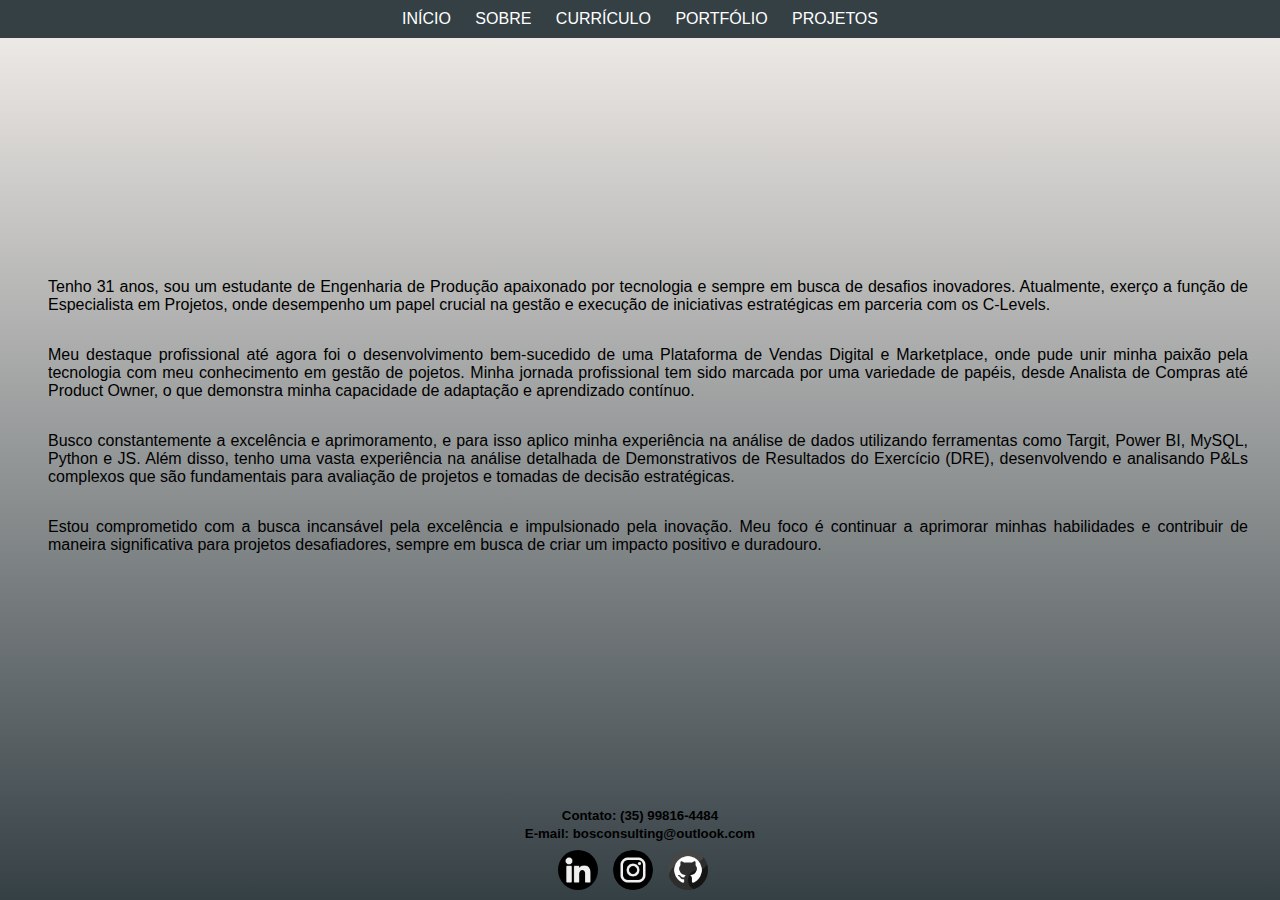
<file: sobre.html>
<!DOCTYPE html>
<html lang="pt-br">
<head>
    <meta charset="UTF-8">
    <meta name="viewport" content="width=device-width, initial-scale=1.0">
    <link rel="stylesheet" href="/style_sobre.css">
    <title>Home</title>
    <script src="/codigo.js" defer></script>
</head>
<body id="home">
    <div id="menu">
        <header id="header_menu">
            <nav>
                <ul>
                    <li><a href="/index.html">INÍCIO</a></li>
                    <li><a href="/sobre.html">SOBRE</a></li>
                    <li><a href="/curriculo.html">CURRÍCULO</a></li>
                    <li><a href="/portifolio.html">PORTFÓLIO</a></li>
                    <li><a href="/projeto.html">PROJETOS</a></li>
                </ul>
            </nav>
        </header>
    </div>
    <div id="inicio">
        <div id="apresentacao_inicial">
            <p id="texto_apresentacao">
                <p>Tenho 31 anos, sou um estudante de Engenharia de Produção apaixonado por tecnologia e sempre em busca de desafios inovadores. Atualmente, exerço a função de Especialista em Projetos, onde desempenho um papel crucial na gestão e execução de iniciativas estratégicas em parceria com os C-Levels.</p>
                <p>Meu destaque profissional até agora foi o desenvolvimento bem-sucedido de uma Plataforma de Vendas Digital e Marketplace, onde pude unir minha paixão pela tecnologia com meu conhecimento em gestão de pojetos. Minha jornada profissional tem sido marcada por uma variedade de papéis, desde Analista de Compras até Product Owner, o que demonstra minha capacidade de adaptação e aprendizado contínuo.</p>
                <p>Busco constantemente a excelência e aprimoramento, e para isso aplico minha experiência na análise de dados utilizando ferramentas como Targit, Power BI, MySQL, Python e JS. Além disso, tenho uma vasta experiência na análise detalhada de Demonstrativos de Resultados do Exercício (DRE), desenvolvendo e analisando P&Ls complexos que são fundamentais para avaliação de projetos e tomadas de decisão estratégicas.</p>
                <p>Estou comprometido com a busca incansável pela excelência e impulsionado pela inovação. Meu foco é continuar a aprimorar minhas habilidades e contribuir de maneira significativa para projetos desafiadores, sempre em busca de criar um impacto positivo e duradouro.</p>
            </p>
        </div>
    </div>
    <div id="menu_social">
        <div id="contato">
            <h5 id="zap">Contato: (35) 99816-4484</h5>
            <h5 id="email">E-mail: bosconsulting@outlook.com</h5>
        </div>
        <div class="botoes">
            <button id="bt_linkedin" class="linkedin"></button>
            <button id="bt_instagram" class="instagram"></button>
            <button id="bt_github" class="github"></button>
        </div>
    </div> 
</body>
</html>
</file>
<file: style_sobre.css>
/* Estilos gerais */
body {
    margin: 0;
    padding: 0;
}

/* Estilos para a seção principal */
#home {
    background-image: linear-gradient(rgb(245, 240, 236), rgb(53, 64, 69));
    min-height: 100vh;
    color: black;
    font-family: sans-serif;
    display: flex;
    flex-direction: column;
    justify-content: space-between;
}

/* Estilos para o menu */
#menu {
    display: flex;
    flex-direction: column;
    color: white;
    background-color: rgb(53, 64, 69);
    padding: 10px;
    text-align: center;
    justify-content: space-between;
    align-items: center;
}

/* colocando transição no titulo de bem-vindo */
.titulo_sobre {
    margin-left: 0.5em;
    width: 350px;
    animation: typing 2s steps(20), blink .5s step-end infinite alternate;;
    white-space: nowrap;
    overflow: hidden;
    border-right: 3px solid;
    font-family: monospace;
    font-size: 1.5em;
}

@keyframes typing {
    from {
        width: 0
    }
}
@keyframes blink {
    0% {
        border-color: transparent;
    }
}

#header_menu ul {
    list-style-type: none;
    margin: 0;
    padding: 0;
}

#header_menu li {
    display: inline-block;
    margin: 0 10px;
}

#header_menu a {
    text-decoration: none;
    color: white;
    position: relative;
}

#header_menu a::after {
    content: "";
    width: 0px;
    height: 4px;
    background-image: linear-gradient(45deg, #7098f6, #571074);
    position: absolute;
    top: 20px;
    left: 0;
    transition: width 0.5s;
}

#header_menu a:hover::after {
    width: 40px;
}

#titulo {
    margin-left: 1em;
    margin-top: 1em;
}

/* Estilos para a seção de introdução */
#inicio {
    margin-top: 2em;
    margin-left: 1em;
    margin-bottom: 5%; /* Reduzido para uma porcentagem menor */
    display: flex;
    flex-direction: row;
    align-items: center; /* Adicionado para centralizar verticalmente os elementos */
}

#apresentacao_inicial {
    display: flex;
    flex-direction: column;
    margin-left: 2em; /* Ajustado o espaçamento à esquerda */
    margin-right: 2em;
    text-align: justify; /* Justifica o texto */
}

/*#foto_sobre {
    max-width: 250px;
    margin-left: 3em;
    margin-right: 2em;
    margin-top: 3em;
    border-radius: 50%;
}*/

#texto_apresentacao {
    margin-top: 4em;
    margin-bottom: 0;
    font-size: 15px;
    align-items: center;
}

.botoes {
    margin-bottom: 10px;
    display: flex;
    flex-direction: row;
    align-items: center;
    width: 100%; /* Defina a largura do elemento para 100% */
    margin-left: auto; /* Margem esquerda automática */
    margin-right: auto; /* Margem direita automática */
    justify-content: center;
}

#menu_social{
    display: flex;
    flex-direction: column;
    align-items: center;
    margin: 0em;
    margin-bottom: 0em;
}

#contato{
    display: flex;
    flex-direction: column;
    align-items: center;
    margin: 0.5em;
}

#zap{
    margin: 0.1em;
}

#email{
    margin: 0.1em;
}

.linkedin{
    background-image: url('/icons/linkedin.png');
    background-size: cover;
    background-repeat: no-repeat;
    padding: 20px 20px;
    border: none;
    border-radius: 50%;
    color: black;
    font-size: 0;
    cursor: pointer;
    margin-right: 15px;
    animation: swingPendulum 2s infinite alternate;
    transform-origin: center bottom;
}

.instagram{
    background-image: url('/icons/instagram.png');
    background-size: cover;
    background-repeat: no-repeat;
    padding: 20px 20px;
    border: none;
    border-radius: 50%;
    color: black;
    font-size: 0;
    cursor: pointer;
    margin-right: 15px;
    animation: swingPendulum 2s infinite alternate;
    transform-origin: center bottom;
}

.github{
    background-image: url('/icons/github.png');
    background-size: cover;
    background-repeat: no-repeat;
    padding: 20px 20px;
    border: none;
    border-radius: 50%;
    color: black;
    font-size: 0;
    cursor: pointer;
    margin-right: 15px;
    animation: swingPendulum 2s infinite alternate;
    transform-origin: center bottom;
}

.linkedin:hover {
    animation-play-state: paused; /* Pausa a animação quando o mouse está sobre o botão */
}

.instagram:hover {
    animation-play-state: paused; /* Pausa a animação quando o mouse está sobre o botão */
}

.github:hover {
    animation-play-state: paused; /* Pausa a animação quando o mouse está sobre o botão */
}

@keyframes swingPendulum {
    0% {
        transform: rotate(-10deg); /* Inclinação para a esquerda */
    }
    100% {
        transform: rotate(10deg); /* Inclinação para a direita */
    }
}
</file>
